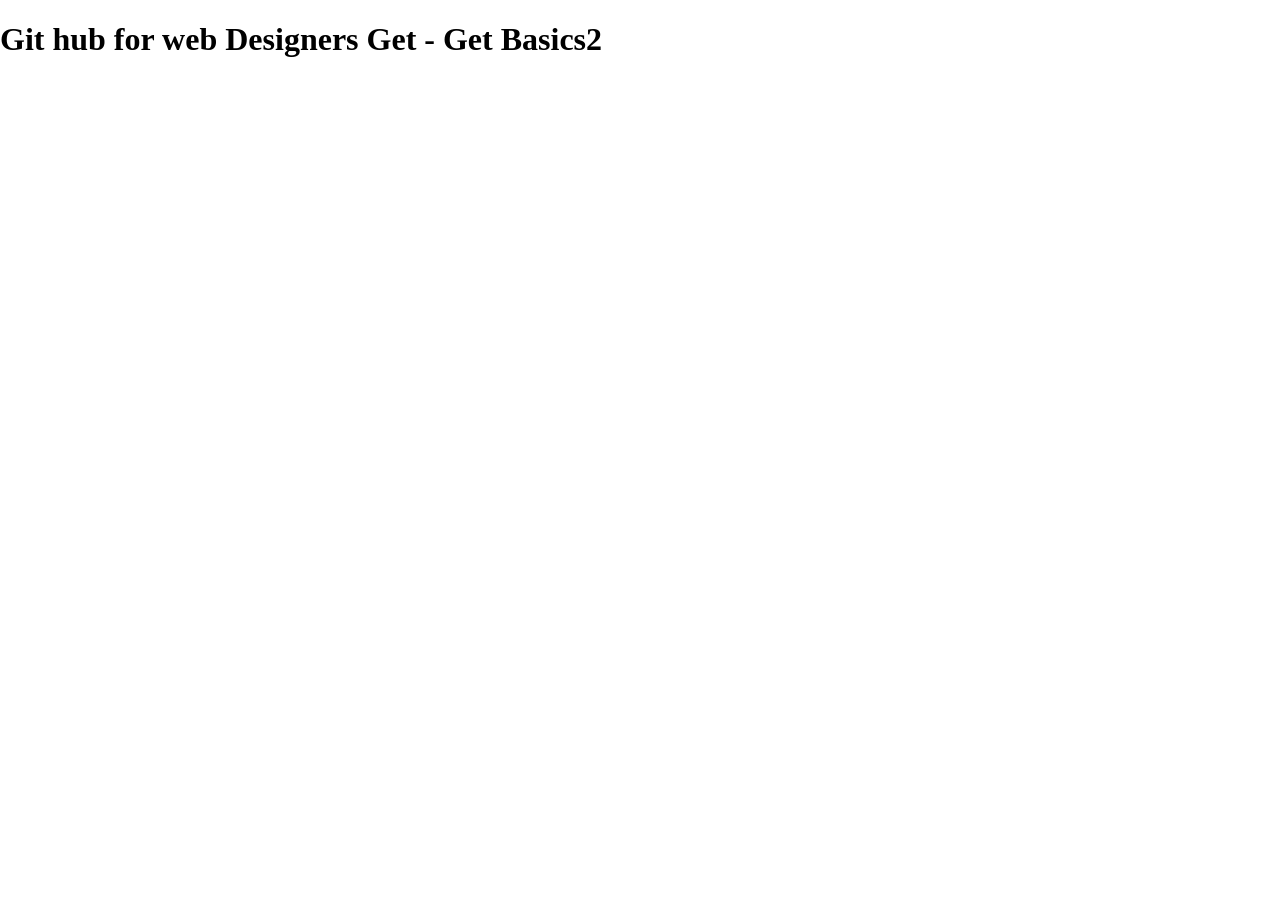
<file: index.html>
<!DOCTYPE html>
<!--[if lt IE 7]>      <html class="no-js lt-ie9 lt-ie8 lt-ie7"> <![endif]-->
<!--[if IE 7]>         <html class="no-js lt-ie9 lt-ie8"> <![endif]-->
<!--[if IE 8]>         <html class="no-js lt-ie9"> <![endif]-->
<!--[if gt IE 8]><!--> <html class="no-js"> <!--<![endif]-->
    <head>
        <meta charset="utf-8">
        <meta http-equiv="X-UA-Compatible" content="IE=edge,chrome=1">
        <title>lynda boilerplate</title>
        <meta name="description" content="">
        <meta name="viewport" content="width=device-width">
        <link rel="stylesheet" href="_css/main.css">
        <script src="_scripts/modernizr-custom.js"></script>
    </head>
    <body>
    <header>
	<h1>Git hub for web Designers Get - Get Basics2</h1>
    </header>
    <nav id="pageNav">
    </nav>
    <main>
    </main>
    <footer>
    </footer>
        <script>
//use the modernizr load to load up external scripts. This will load the scripts asynchronously, but the order listed matters. Although it will load all scripts in parallel, it will execute them in the order listed
Modernizr.load([
{
    load: [  
		//for local testing, for distribution remove the protocol and let Google resolve
        'http://ajax.googleapis.com/ajax/libs/jquery/1.10.1/jquery.min.js',
		'_scripts/scripts.js' 
		//additional scripts can be loaded here, separate with a comma in the order you wish them to execute 
    ]
},
{
	// test for media query support, if not load respond.js
    test : Modernizr.mq('only all'),
    // If not, load the respond.js file
    nope : '_scripts/respond.min.js' 
}
]); 
</script>
    </body>
</html>
</file>
<file: _css/main.css>
/* font declarations */
@font-face {
  font-family: 'bitter';
  src: url('../_fonts/bitter-regular.eot');
  }

@font-face {
  font-family: 'bitter';
  src: url([data-uri]) format('woff'),
       url('../_fonts/bitter-regular.ttf') format('truetype'),
       url(../_fonts/'bitter-regular.svg#bitter') format('svg');
  font-weight: normal;
  font-style: normal;

}




@font-face {
  font-family: 'bitter';
  src: url('../_fonts/bitter-bold.eot');
  }

@font-face {
  font-family: 'bitter';
  src: url([data-uri]) format('woff'),
       url('../_fonts/bitter-bold.ttf') format('truetype'),
       url('../_fonts/bitter-bold.svg#bitter') format('svg');
  font-weight: bold;
  font-style: normal;
}

@font-face {
  font-family: 'bitter';
  src: url('../_fonts/bitter-italic.eot');
  }

@font-face {
  font-family: 'bitter';
  src: url([data-uri]) format('woff'),
       url('../_fonts/bitter-italic.ttf') format('truetype'),
       url(../_fonts/'bitter-italic.svg#bitter') format('svg');
  font-weight: normal;
  font-style: italic;

}




@font-face {
  font-family: 'bitter';
  src: url('../_fonts/bitter-bolditalic.eot');
  }

@font-face {
  font-family: 'bitter';
  src: url([data-uri]) format('woff'),
       url('../_fonts/bitter-bolditalic.ttf') format('truetype'),
       url('../_fonts/bitter-bolditalic.svg#bitter') format('svg');
  font-weight: bold;
  font-style: italic;
}

@font-face {
  font-family: 'chunky_mobile';
  src: url('../_fonts/chunkymobile-regular.eot');
  }

@font-face {
  font-family: 'chunky_mobile';
  src: url([data-uri]) format('woff'),
       url('../_fonts/chunkymobile-regular.ttf') format('truetype'),
       url('../_fonts/chunkymobile-regular.svg#chunky_mobile') format('svg');
  font-weight: normal;
  font-style: normal;
}
/* -lynda.com base template styles
 based partially from normalize.css v3.0.0 | MIT License | git.io/normalize 
 and includes micro-clearfix by Nicolas Gallagher http://nicolasgallagher.com/micro-clearfix-hack/
 */

html {
  -ms-text-size-adjust: 100%;
  -webkit-text-size-adjust: 100%;
}
html, body  {
	margin: 0;
}
/* Correct `block` display not defined in IE 8/9.*/
article,aside,details,figcaption,figure,footer,header,main,nav,section,summary {
  display: block;
}

/* Correct `inline-block` display not defined in IE 8/9. */
audio,canvas,progress,video {
  display: inline-block;
  vertical-align: baseline; 
}

/*Prevent modern browsers from displaying `audio` without controls. Remove excess height in iOS 5 devices.*/
audio:not([controls]) {
  display: none;
  height: 0;
}

/* Links
   ========================================================================== */

a {
  background: transparent;
}

/* Improve readability when focused and also mouse hovered in all browsers.*/
a:active,
a:hover {
  outline: 0;
}

/*Address style set to `bolder` in Firefox 4+, Safari 5, and Chrome.*/
b,strong {
  font-weight: bold;
}

/* Prevent `sub` and `sup` affecting `line-height` in all browsers.*/
sub,
sup {
  font-size: 75%;
  line-height: 0;
  position: relative;
  vertical-align: baseline;
}
sup {
  top: -0.5em;
}
sub {
  bottom: -0.25em;
}
/* Remove border when inside `a` element in IE 8/9.*/
img {
  border: 0;
}
/* Correct overflow displayed oddly in IE 9.*/
svg:not(:root) {
  overflow: hidden;
}

pre {
	background: black;
	padding: 1em 2em;
	color: #F2EFB5;
	font-size: 1.4em;
	white-space: pre-wrap; 
 	white-space: -moz-pre-wrap;  
	white-space: -pre-wrap;      
	white-space: -o-pre-wrap;  
	word-wrap: break-word;
	overflow: auto;
}

/* Forms
   ========================================================================== */

/*Address margins set differently in Firefox 4+, Safari 5, and Chrome.*/

button, input,optgroup,select,textarea {
  margin: 0;
}

/*Address `overflow` set to `hidden` in IE 8/9/10.*/
button {
  overflow: visible;
}
/*  Avoid the WebKit bug in Android 4.0.* where (2) destroys native `audio` and `video` controls. Correct inability to style clickable `input` types in iOS. Improve usability and consistency of cursor style between image-type `input` and others. */

button,
html input[type="button"], /* 1 */
input[type="reset"],
input[type="submit"] {
  -webkit-appearance: button; /* 2 */
  cursor: pointer; /* 3 */
}
/* Remove inner padding and border in Firefox 4+.*/
button::-moz-focus-inner,
input::-moz-focus-inner {
  border: 0;
  padding: 0;
}

/*  Address Firefox 4+ setting `line-height` on `input` using `!important` in the UA stylesheet. */
input {
  line-height: normal;
}

/*Address `appearance` set to `searchfield` in Safari 5 and Chrome. Address `box-sizing` set to `border-box` in Safari 5 and Chrome */

input[type="search"] {
  -webkit-appearance: textfield;
  -moz-box-sizing: content-box;
  -webkit-box-sizing: content-box;
  box-sizing: content-box;
}

/*  Remove inner padding and search cancel button in Safari and Chrome on OS X. Safari (but not Chrome) clips the cancel button when the search input has padding (and `textfield` appearance).*/

input[type="search"]::-webkit-search-cancel-button,
input[type="search"]::-webkit-search-decoration {
  -webkit-appearance: none;
}

/* Remove default vertical scrollbar in IE 8/9 */
textarea {
  overflow: auto;
}
/*Global classes*/
/*micro-clearfix by Nicolas Gallagher http://nicolasgallagher.com/micro-clearfix-hack/*/
/* For modern browsers */
.cf:before,
.cf:after {
    content:"";
    display:table;
}
.cf:after {
    clear:both;
}
/* For IE 6/7 (trigger hasLayout) */
.cf {
    zoom:1;
}
.cr {
	clear: right;
}
.cl {
	clear: left;
}
.cb {
	clear: both;
}
</file>
